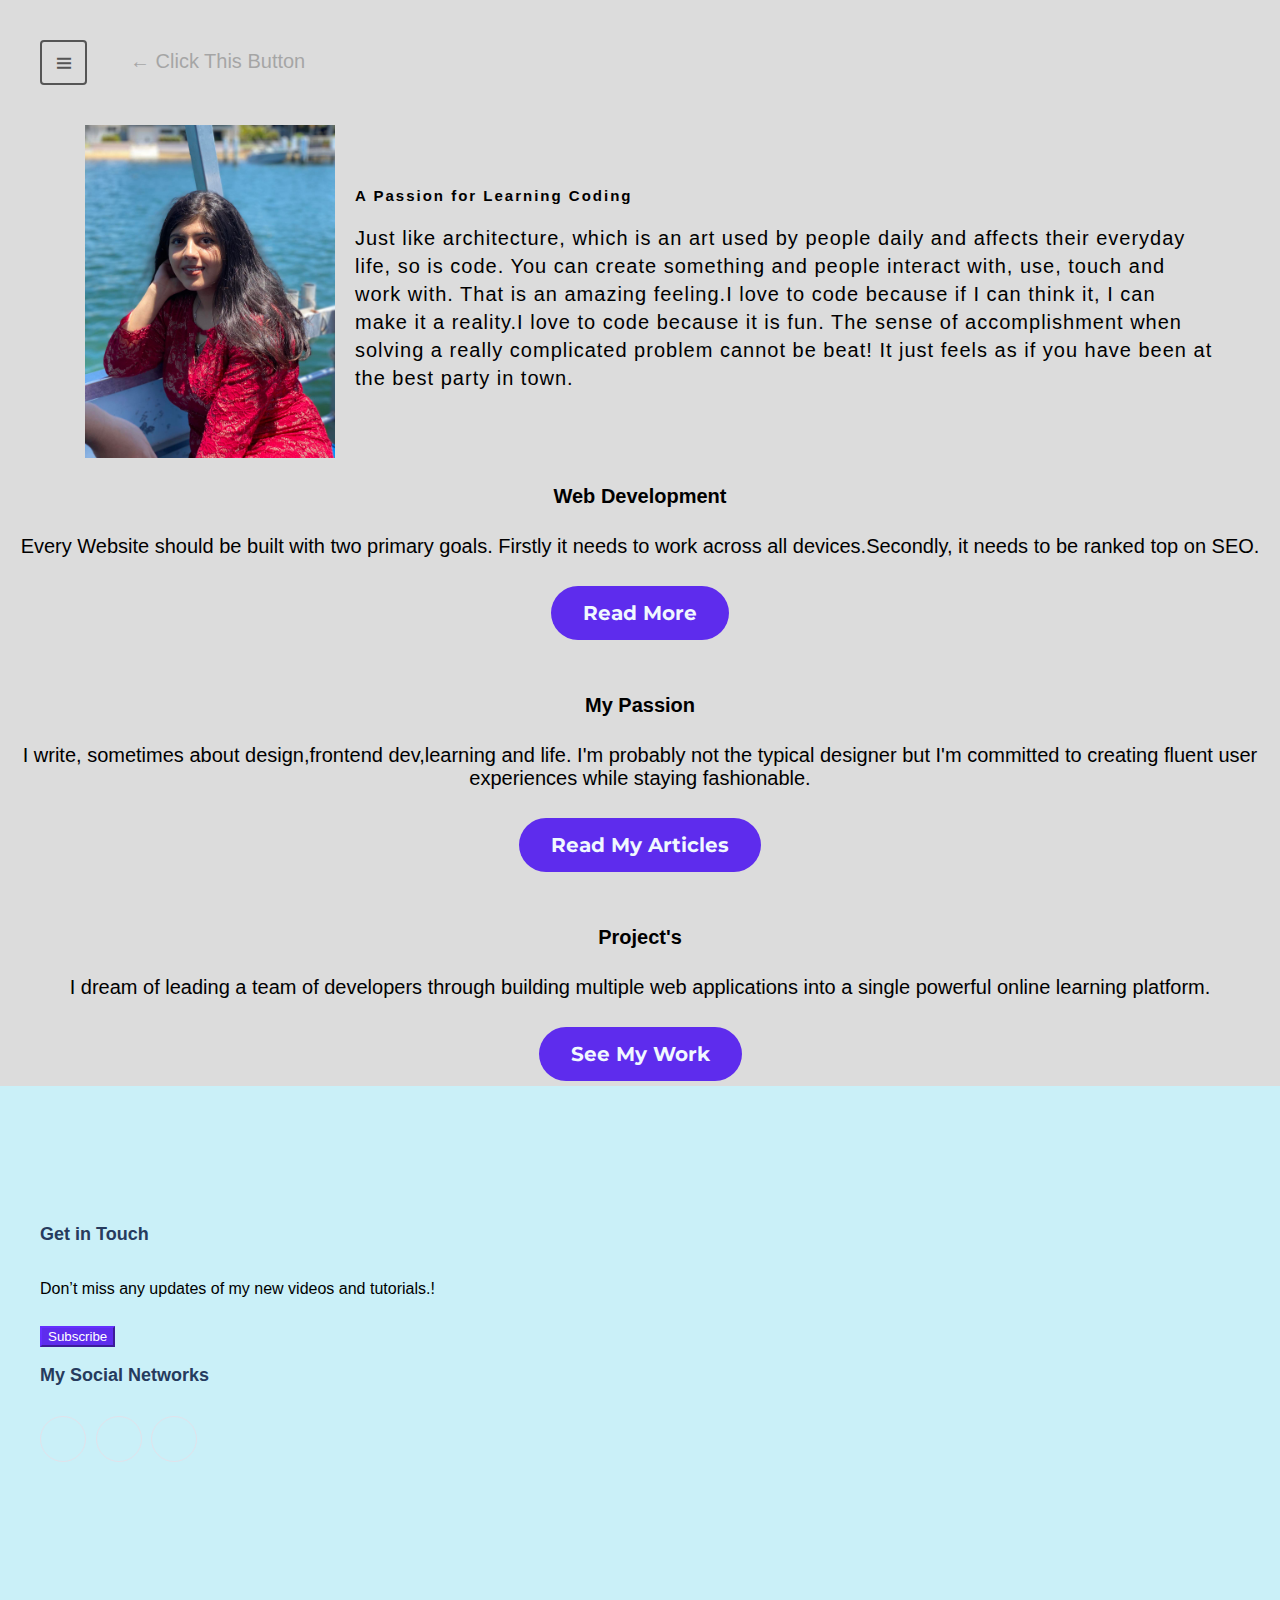
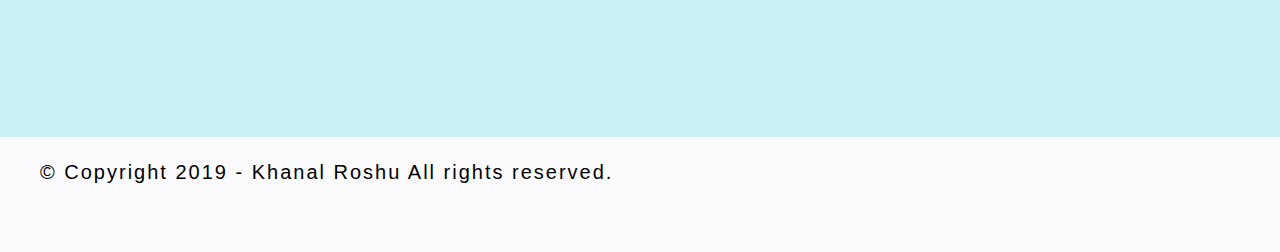
<file: index.html>
<!DOCTYPE html>
<html lang="en">

<head>
    <meta charset="UTF-8">
    <title>Home Page</title>

    <!-- All hyperlinks -->

    <link rel="stylesheet" href="styles.css">
    <link rel="shortcut icon" href="favicon.ico" type="image/x-icon">
    <link rel="preconnect" href="https://fonts.googleapis.com">
    <link rel="preconnect" href="https://fonts.gstatic.com" crossorigin>
    <link href="https://fonts.googleapis.com/css2?family=Merriweather&family=Montserrat&family=Sacramento&display=swap"
        rel="stylesheet">
    <link rel="stylesheet" href="https://cdnjs.cloudflare.com/ajax/libs/font-awesome/6.3.0/css/all.min.css"
        integrity="sha512-SzlrxWUlpfuzQ+pcUCosxcglQRNAq/DZjVsC0lE40xsADsfeQoEypE+enwcOiGjk/bSuGGKHEyjSoQ1zVisanQ=="
        crossorigin="anonymous" referrerpolicy="no-referrer" />
</head>

<body>

    <!-- Header -->

    <header>
<details>
    <summary></summary>
    <nav class="menu">
        <a href="index.html">Home</a>
        <a href="gallery.html">My Gallery</a>
        <a href="testimonial.html">Favourite's</a>
        <a href="hobbies.html">My Hobbies</a>
        <a href="contactme.html">Contact Me</a>
    </nav>
</details>
        

    </header>
    <!-- About Section Start -->
    <section class="about">
        <div class="main">
            <img src="IMG-7e4cbdee17aa5820eee46b463f291d7b-V.jpg" alt="My Pic" title="Roshu's pic">
            <div class="about-text">
                <h3>A Passion for Learning Coding</h3>
                <p>Just like architecture, which is an art used by people daily and affects their everyday life, so is
                    code. You can create
                    something and people interact with, use, touch and work with. That is an amazing feeling.I love to
                    code because if I can think it, I can make it a reality.I love to code because it is fun.
                    The sense of accomplishment when solving a really complicated problem cannot be beat! It just feels
                    as if you have been
                    at the best party in town. </p>
            </div>
        </div>
    </section>

    <!-- Service section starts-->
    <div class="box">
        <div class="card">
            <center><i class="fa-solid fa-bars-progress"></i></center>
            <center>
                <h4>Web Development</h4>
            </center>
            <div class="pra">
                <center>
                    <p>Every Website should be built with two primary goals.
                        Firstly it needs to work across all
                        devices.Secondly, it needs to be ranked top on SEO.</p>
                </center>
                <p style="text-align: center;"><br>
                    <a class="button" href="https://www.cassie.codes/">Read More</a>
                </p>

            </div>

        </div>
    </div>
    <br>
    <div class="card">
        <center><i class="fa-solid fa-bell"></i></center>
        <center>
            <h4>My Passion</h4>
        </center>
        <div class="pra">
            <center>
                <p>I write, sometimes about design,frontend dev,learning and life.
                    I'm probably not the typical designer but I'm committed to creating
                    fluent user experiences while staying fashionable.</p>
            </center>
            <p style="text-align: center;"><br>
                <a class="button" href="https://www.seyi.dev/">Read My Articles</a>
            </p>

        </div>

    </div>
    <br>
    <div class="card">
        <center><i class="fa-solid fa-user"></i></center>
        <center>
            <h4>Project's</h4>
        </center>
        <div class="pra">
            <center>
                <p>I dream of leading a team of developers through building multiple web
                    applications into a single powerful online learning platform.</p>
            </center>
            <p style="text-align: center;"><br>
                <a class="button" href="https://denisechandler.com/">See My Work</a>
            </p>

        </div>

        <!-- .Header -->
    
            
</body>
<!-- Fomation of footer-->
<footer class="new bg_color">
    <div class="one">
        <div class="container">
            <div class="row">
                <div class="col-lg-3 col-md-6">
                    <div class="f_widget company_widget wow fadeInLeft" data-wow-delay="0.2s"
                        style="visibility: visible; animation-delay: 0.2s; animation-name: fadeInLeft;">
                        <h3 class="f-title f_600 t_color f_size_18">Get in Touch</h3>
                        <p>Don’t miss any updates of my new videos and tutorials.!</p>

                        <form action="mailto:khanalroshu135@gmail.com" class="f_subscribe_two mailchimp" method="post"
                            enctype="text/plain" <input type="text" name="EMAIL" class="form-control memail"
                            placeholder="Email">
                            <button class="btn btn_get btn_get_two" type="submit">Subscribe</button>

                        </form>
                    </div>
                </div>

                <div class="col-lg-3 col-md-6">
                    <div class="f_widget social-widget pl_70 wow fadeInLeft" data-wow-delay="0.8s"
                        style="visibility: visible; animation-delay: 0.8s; animation-name: fadeInLeft;">
                        <h3 class="f-title f_600 t_color f_size_18">My Social Networks</h3>
                        <div class="f_social_icon">
                            <a href="https://github.com/" class="nav-link"><i
                                    class="fa-brands fa-square-github"></i></a>
                            <a href="https://discord.com/" class="nav-link"><i class="fa-brands fa-discord"></i></a>
                            <a href="https://twitter.com/" class="nav-link"><i
                                    class="fa-brands fa-square-twitter"></i></a>
                        </div>
                    </div>
                </div>
            </div>
        </div>
        <div class="footer_bg">
            <div class="footer_bg_one"></div>
            <div class="footer_bg_two"></div>
        </div>
    </div>
    <div class="footer_bottom">
        <div class="container">
            <p class="ft">© Copyright 2019 - Khanal Roshu All rights reserved.</p>



        </div>
    </div>
</footer>

</html>
</file>
<file: styles.css>
.about {
    width: 100%;
    margin-left: 10px;
}


.about img {
    height: 200;
    width: 250px;
}

.about-text h3 {
    letter-spacing: 2px;
    font-size: 15px;
    width: 550px;
    padding-left: 20px;

}

.about-text p {
    letter-spacing: 1px;
    line-height: 28px;
    padding-left: 20px;
}

body {
    background-color: #ECF2FF
}

.button {
    background-color:#5e2ced;
    color: aliceblue;
    text-decoration: none;
    border: 2px solid transparent;
    font-weight: bold;
    padding: 13px 30px;
    border-radius: 30px;
    transition: .4s;
    cursor: pointer;
}

.button:hover {

    color: black;
}



.main {
    width: 1130px;
    max-width: 95%;
    margin: 0 auto;
    display: flex;
    align-items: center;
    justify-content: space-around;
}

.nav-link:hover {
    color: #5e2ced;
}

.one {
    background-color: #caf0f8;

}

.service {
    width: 100%;
    padding: 100px 0px;
}

.toogle-btn {
    position: absolute;
    right: 0;
    margin: 8px 10px;
    display: none;
}

/*Root Styling*/
body {
    margin: 0;
    padding: 0;
    font-family: 'Merriweather', serif;

}

a {
    text-decoration: none;
    font-family: 'Montserrat', sans-serif;
}

.box {
    display: flex;
    justify-content: center;
    align-items: center;
    min-height: 100px;
}

.container {
    max-width: 1200px;
    padding: 0 15px;
    margin: auto;
}

/*Section Styling*/
/*-----------------------Navigation Menu Style--------------------*/
:root {
    --primColor: #dcdcdc;
    --secoColor: #555555;
    --cornerRad: 4px;
}

body {
    background-color: var(--primColor);
    font-family: Arial, Helvetica, sans-serif;
    font-size: 20px;
}

details {
    margin: 40px;
}

summary {
    writing-mode: vertical-lr;
    text-align: center;
    padding: 12px 10px;
    width: 23px;
    height: 17px;
    background-color: var(--primColor);
    border: 2px solid var(--secoColor);
    border-radius: var(--cornerRad);
    color: var(--secoColor);
    cursor: pointer;
    user-select: none;
    outline: none;
    transition: transform 200ms ease-in-out 0s;
}

summary::before,
summary::after {
    position: static;
    top: 0;
    left: 0;
}

summary::before {
    content: "";
}

summary::after {
    content: "III";
    letter-spacing: -1px;
}

summary:hover {
    transform: scale(1.1);
}

summary::marker {
    font-size: 0;
}

summary::-webkit-details-marker {
    display: none;
}

details[open] .menu {
    animation-name: menuAnim;
}

details[open] summary::before {
    content: "X";
}

details[open] summary::after {
    content: "";
}

.menu {
    height: 0;
    width: fit-content;
    border-radius: var(--cornerRad);
    background-color: var(--primColor);
    box-shadow: 0 4px 12px 0 rgba(0, 0, 0, 0.2);
    margin-top: 8px;
    display: flex;
    flex-direction: column;
    justify-content: space-between;
    overflow: hidden;
    animation: closeMenu 300ms ease-in-out forwards;
}

.menu a {
    padding: 12px 24px;
    margin: 0 16px;
    color: var(--secoColor);
    border-bottom: 2px solid rgba(0, 0, 0, 0.1);
    text-decoration: none;
    text-align: center;
    transition: filter 200ms linear 0s;
}

.menu a:nth-of-type(1) {
    padding-top: 24px;
}

.menu a:nth-last-of-type(1) {
    border-bottom: none;
}

.menu a:hover {
    filter: brightness(200%);
}

details::before {
    content: "← Click This Button";
    color: var(--secoColor);
    position: absolute;
    margin-left: 80px;
    padding: 10px 10px;
    opacity: 0.4;
}

details[open]::before {
    animation: fadeMe 300ms linear forwards;
}

@keyframes menuAnim {
    0% {
        height: 0;
    }

    100% {
        height: 312px;
    }
}

@keyframes fadeMe {
    0% {
        opacity: 0.4;
    }

    100% {
        opacity: 0;
    }
}



.title h4 {
    text-align: center;
    width: 1130px;
    margin: 30px auto;
    text-align: center;
}

/*-------------------.Navigation Menu Style----------------------*/

/*-------------------------Starting Footer-----------------------*/


.new{
    background: #fbfbfd;
}


.one {
    padding: 120px 0px 270px;
    position: relative;
    overflow-x: hidden;
}

.new .footer_bottom {
    padding-top: 5px;
    padding-bottom: 50px;
}

.footer_bottom {
    font-size: 14px;
    font-weight: 300;
    line-height: 20px;
    color: black;
    padding: 27px 0px;
}

.new .company_widget p {
    font-size: 16px;
    font-weight: 300;
    line-height: 28px;
    color: black;
    margin-bottom: 20px;
}

.one.company_widget .f_subscribe_two .btn_get {
    border-width: 1px;
    margin-top: 20px;
}

.btn_get_two:hover {
    background: transparent;
    color: #5e2ced;
}

.btn_get:hover {
    color: #fff;
    background: #6754e2;
    border-color: #6754e2;
    -webkit-box-shadow: none;
    box-shadow: none;
}

a:hover,
a:focus,
.btn:hover,
.btn:focus,
button:hover,
button:focus {
    text-decoration: none;
    outline: none;
}

.ft{
    font-size: 20px;
    letter-spacing: 2px;
}

.one .f_widget.about-widget .f_list li a:hover {
    color: #5e2ced;
}

.one .f_widget.about-widget .f_list li {
    margin-bottom: 11px;
}

.f_widget.about-widget .f_list li:last-child {
    margin-bottom: 0px;
}

.f_widget.about-widget .f_list li {
    margin-bottom: 15px;
}

.f_widget.about-widget .f_list {
    margin-bottom: 0px;
}

.one .f_social_icon a {
    width: 44px;
    height: 44px;
    line-height: 43px;
    background: transparent;
    border: 1px solid #e2e2eb;
    font-size: 24px;
}

.f_social_icon a {
    width: 46px;
    height: 46px;
    border-radius: 50%;
    font-size: 14px;
    line-height: 45px;
    color: black;
    display: inline-block;
    background: #ebeef5;
    text-align: center;
    -webkit-transition: all 0.2s linear;
    -o-transition: all 0.2s linear;
    transition: all 0.2s linear;
}

.ti-facebook:before {
    content: "\e741";
}

.ti-twitter-alt:before {
    content: "\e74b";
}

.ti-vimeo-alt:before {
    content: "\e74a";
}

.ti-pinterest:before {
    content: "\e731";
}

.btn_get_two {
    -webkit-box-shadow: none;
    box-shadow: none;
    background: #5e2ced;
    border-color: #5e2ced;
    color: #fff;
}

.btn_get_two:hover {
    background: transparent;
    color: #5e2ced;
}

.one .f_social_icon a:hover {
    background: #5e2ced;
    border-color: #5e2ced;
    color: white;
}

.one .f_social_icon a+a {
    margin-left: 4px;
}

.one .f-title {
    margin-bottom: 30px;
    color: #263b5e;
}

.f_600 {
    font-weight: 600;
}

.f_size_18 {
    font-size: 18px;
}

h1,
h2,
h3,
h4,
h5,
h6 {
    color: black;
}

.one .f_widget.about-widget .f_list li a {
    color: black;
}


.one .footer_bg {
    position: absolute;
    bottom: 0;
    background: url("https://blogger.googleusercontent.com/img/b/R29vZ2xl/AVvXsEigB8iI5tb8WSVBuVUGc9UjjB8O0708X7Fdic_4O1LT4CmLHoiwhanLXiRhe82yw0R7LgACQ2IhZaTY0hhmGi0gYp_Ynb49CVzfmXtYHUVKgXXpWvJ_oYT8cB4vzsnJLe3iCwuzj-w6PeYq_JaHmy_CoGoa6nw0FBo-2xLdOPvsLTh_fmYH2xhkaZ-OGQ/s16000/footer_bg.png") no-repeat scroll center 0;
    width: 100%;
    height: 266px;
}

.one .footer_bg .footer_bg_one {
    background: url("https://blogger.googleusercontent.com/img/b/R29vZ2xl/AVvXsEia0PYPxwT5ifToyP3SNZeQWfJEWrUENYA5IXM6sN5vLwAKvaJS1pQVu8mOFFUa_ET4JuHNTFAxKURFerJYHDUWXLXl1vDofYXuij45JZelYOjEFoCOn7E6Vxu0fwV7ACPzArcno1rYuVxGB7JY6G7__e4_KZW4lTYIaHSLVaVLzklZBLZnQw047oq5-Q/s16000/volks.gif") no-repeat center center;
    width: 330px;
    height: 105px;
    background-size: 100%;
    position: absolute;
    bottom: 0;
    left: 30%;
    -webkit-animation: myfirst 22s linear infinite;
    animation: myfirst 22s linear infinite;
}

.one .footer_bg .footer_bg_two {
    background: url("https://blogger.googleusercontent.com/img/b/R29vZ2xl/AVvXsEhyLGwEUVwPK6Vi8xXMymsc-ZXVwLWyXhogZxbcXQYSY55REw_0D4VTQnsVzCrL7nsyjd0P7RVOI5NKJbQ75koZIalD8mqbMquP20fL3DxsWngKkOLOzoOf9sMuxlbyfkIBTsDw5WFUj-YJiI50yzgVjF8cZPHhEjkOP_PRTQXDHEq8AyWpBiJdN9SfQA/s16000/cyclist.gif") no-repeat center center;
    width: 88px;
    height: 100px;
    background-size: 100%;
    bottom: 0;
    left: 38%;
    position: absolute;
    -webkit-animation: myfirst 30s linear infinite;
    animation: myfirst 30s linear infinite;
}



@-moz-keyframes myfirst {
    0% {
        left: -25%;
    }

    100% {
        left: 100%;
    }
}

@-webkit-keyframes myfirst {
    0% {
        left: -25%;
    }

    100% {
        left: 100%;
    }
}

@keyframes myfirst {
    0% {
        left: -25%;
    }

    100% {
        left: 100%;
    }
}

/*************footer End*****************/
</file>
